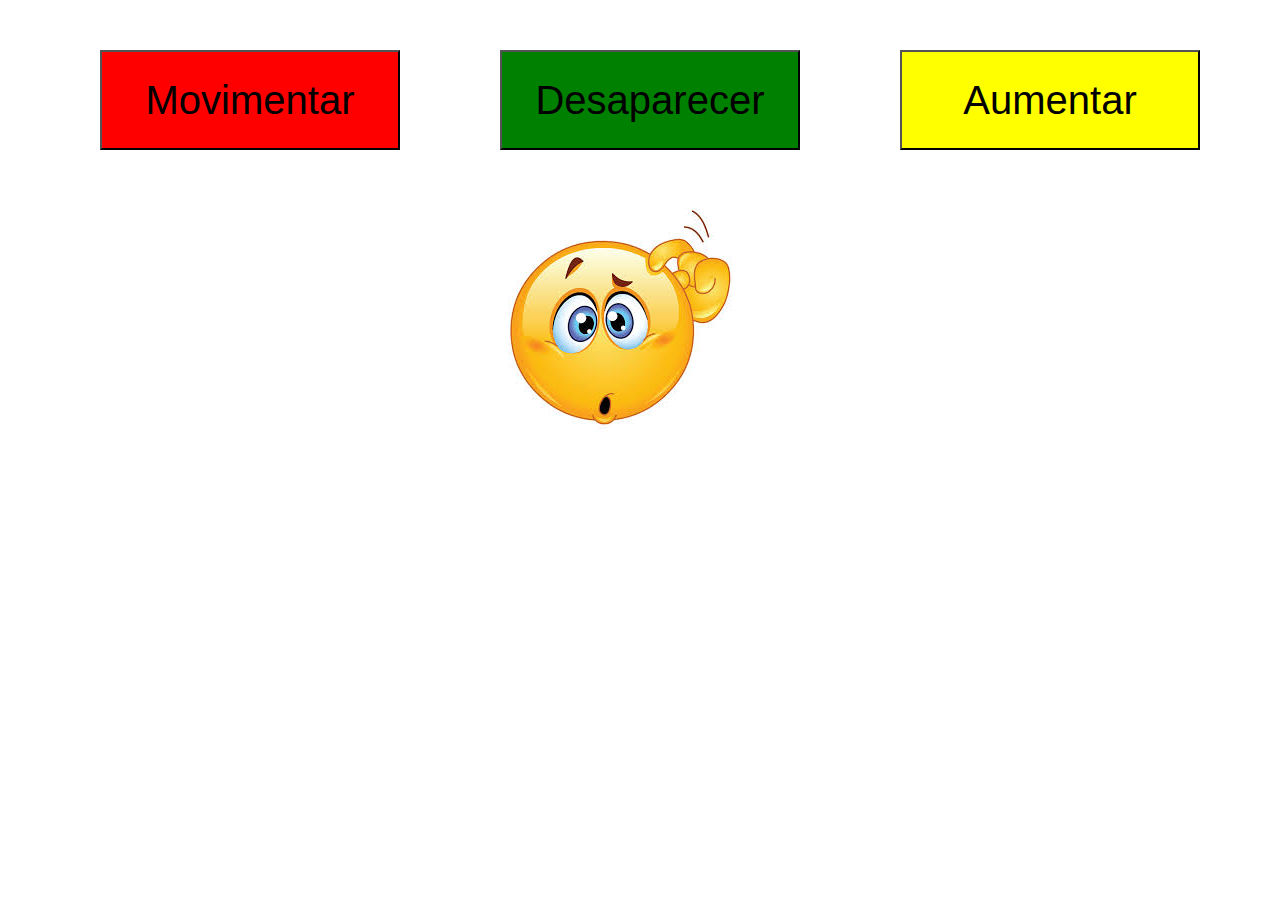
<file: Exemplo Jquery/animation.html>
<!DOCTYPE html>
<html>
<head>
<link rel="stylesheet" href="css/estilo.css">
<script src="https://ajax.googleapis.com/ajax/libs/jquery/1.12.2/jquery.min.js"></script>
</head>
<body >
<button id="movimento">Movimentar</button>
<button id="desaparecer">Desaparecer</button>
<button id="aumentar">Aumentar</button>
<script src="js/jquery.js"></script>
<div ><img src="img/imagens.jpg"/></div>

</body>
</html>
</file>
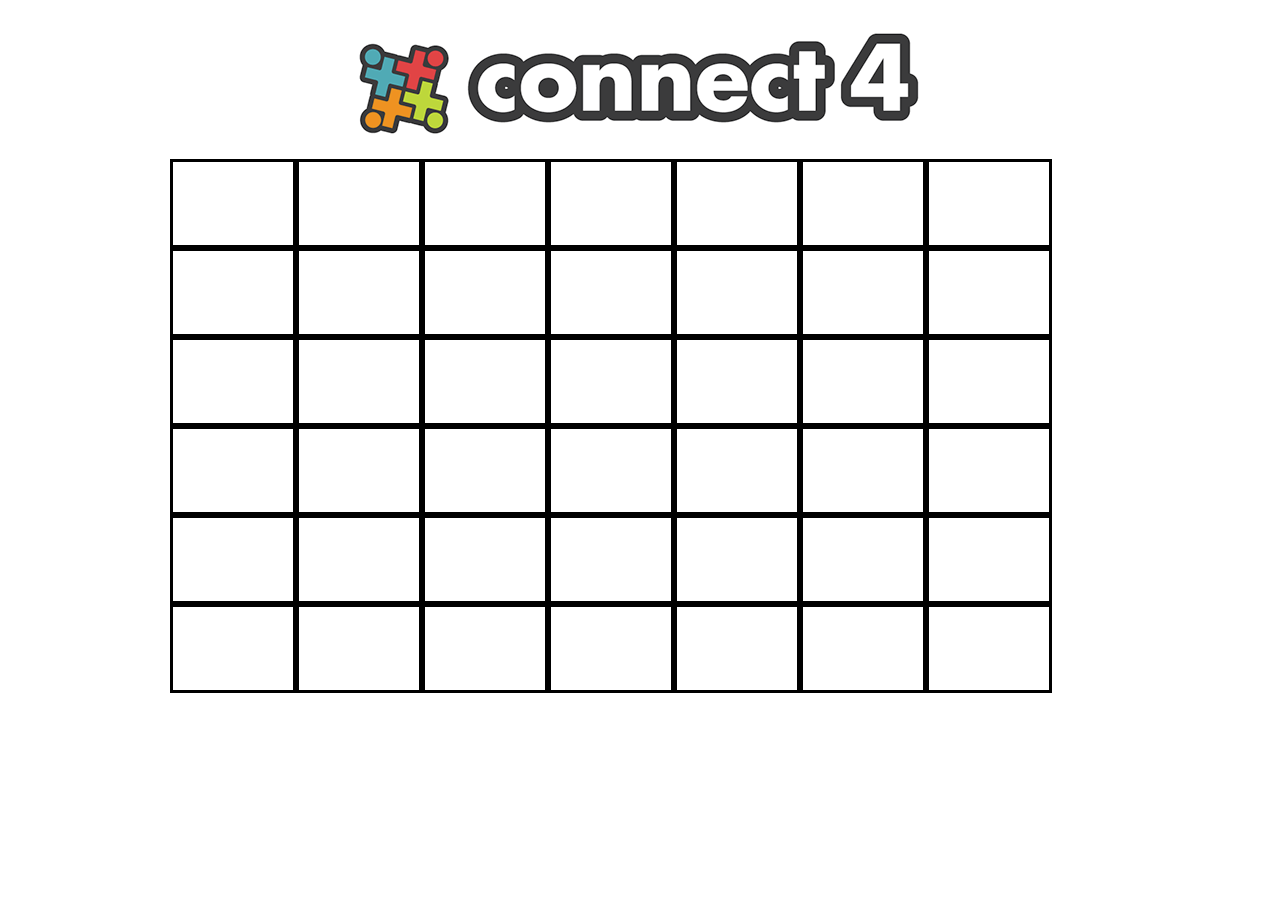
<file: Ligue4/Connect4.html>
<!DOCTYPE HTML>
 <html lang="pt-br">
 <head>
  <meta charset="UTF-8">
  <link rel="icon" type="image/ico" href="img/icon.ico" />
  <title>Connect 4</title>
	<script type="text/javascript" src="js/rotinas.js"></script>
 </head>

 <body>
	<link rel="stylesheet" href="css/estilo.css">
	<div id="logotipo">
		<!--<h1>Jogo Connect 4</h1>-->
		<img src="img/logo.png" />	
	</div>

	<div id="tabuleiro">
		<div class="linha" >
			<div class="celula" onclick="jogar(1)" > <img /> </div>
			<div class="celula" onclick="jogar(2)" > <img /> </div>
			<div class="celula" onclick="jogar(3)" > <img /> </div> 
			<div class="celula" onclick="jogar(4)" > <img /> </div>
			<div class="celula" onclick="jogar(5)" > <img /> </div>
			<div class="celula" onclick="jogar(6)" > <img /> </div> 
			<div class="celula" onclick="jogar(7)" > <img /> </div> 
		</div>

		<div class="linha" >
			<div class="celula" onclick="jogar(8)" > <img /> </div>
			<div class="celula" onclick="jogar(9)" > <img /> </div>
			<div class="celula" onclick="jogar(10)" > <img /> </div> 
			<div class="celula" onclick="jogar(11)" > <img /> </div>
			<div class="celula" onclick="jogar(12)" > <img /> </div>
			<div class="celula" onclick="jogar(13)" > <img /> </div> 
			<div class="celula" onclick="jogar(14)" > <img /> </div> 
		</div>

		<div class="linha" >
			<div class="celula" onclick="jogar(15)" > <img /> </div>
			<div class="celula" onclick="jogar(16)" > <img /> </div>
			<div class="celula" onclick="jogar(17)" > <img /> </div> 
			<div class="celula" onclick="jogar(18)" > <img /> </div>
			<div class="celula" onclick="jogar(19)" > <img /> </div>
			<div class="celula" onclick="jogar(20)" > <img /> </div> 
			<div class="celula" onclick="jogar(21)" > <img /> </div> 
		</div>
  
		<div class="linha" >
			<div class="celula" onclick="jogar(22)" > <img /> </div>
			<div class="celula" onclick="jogar(23)" > <img /> </div>
			<div class="celula" onclick="jogar(24)" > <img /> </div> 
			<div class="celula" onclick="jogar(25)" > <img /> </div>
			<div class="celula" onclick="jogar(26)" > <img /> </div>
			<div class="celula" onclick="jogar(27)" > <img /> </div> 
			<div class="celula" onclick="jogar(28)" > <img /> </div> 
		</div>
 
		<div class="linha" >
			<div class="celula" onclick="jogar(29)" > <img /> </div>
			<div class="celula" onclick="jogar(30)" > <img /> </div>
			<div class="celula" onclick="jogar(31)" > <img /> </div> 
			<div class="celula" onclick="jogar(32)" > <img /> </div>
			<div class="celula" onclick="jogar(33)" > <img /> </div>
			<div class="celula" onclick="jogar(34)" > <img /> </div> 
			<div class="celula" onclick="jogar(35)" > <img /> </div> 
		</div>
 
		<div class="linha" >
			<div class="celula" onclick="jogar(36)" > <img /> </div>
			<div class="celula" onclick="jogar(37)" > <img /> </div>
			<div class="celula" onclick="jogar(38)" > <img /> </div> 
			<div class="celula" onclick="jogar(39)" > <img /> </div>
			<div class="celula" onclick="jogar(40)" > <img /> </div>
			<div class="celula" onclick="jogar(41)" > <img /> </div> 
			<div class="celula" onclick="jogar(42)" > <img /> </div> 
		</div>
	</div> 
</body>
</html>
</file>
<file: Exemplo Jquery/css/estilo.css>
button#movimento{
	position: absolute;
	height:100px;
	width:300px;
	background:red;
	font-size: 40px;
	top:50px;
	left:100px;
	
}
button#desaparecer{
	position: absolute;
	height:100px;
	width:300px;
	background:green;
	font-size: 40px;
	top:50px;
	left:500px;
	
}
button#aumentar{
	position: absolute;
	height:100px;
	width:300px;
	background:yellow;
	font-size: 40px;
	top:50px;
	left:900px;
	
}

img{
	position:relative;
	left:500px;
	top:200px;
}
</file>
<file: Ligue4/css/estilo.css>
#logotipo {
		margin: 0 auto;
		width: 940px;
		text-align:center;
	}
	#tabuleiro{
		margin: 0 auto;
		text-align: center;
	}
	
	.linha { 
		margin: 0 auto;
		width: 940px;
		float: center;
	}
	.celula {
		border: solid;
		width: 120px;
		float: left;
	}
</file>
